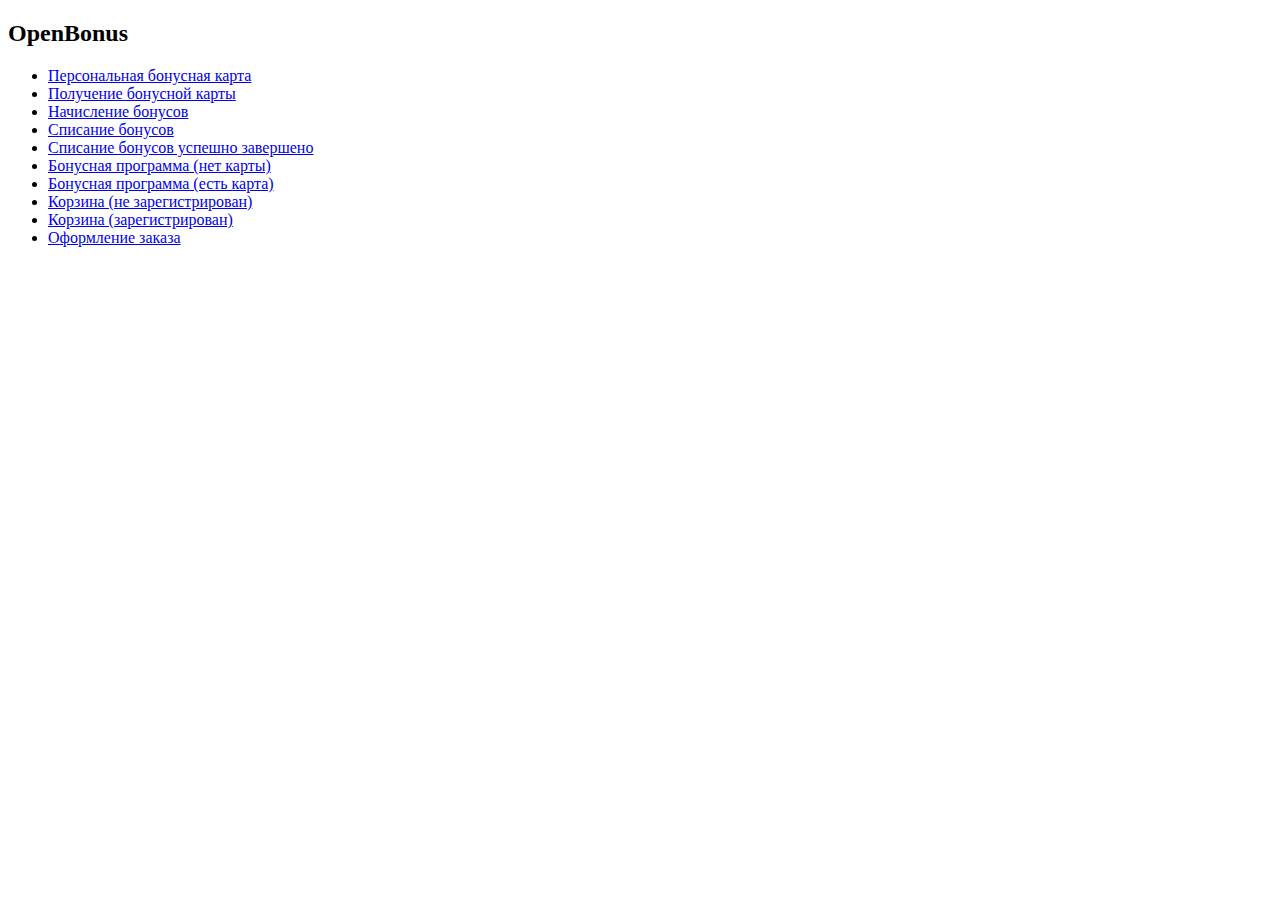
<file: index.html>
<!DOCTYPE html>
<html lang="ru">
<head>
  <meta charset="UTF-8">
  <title>OpenBonus</title>
</head>
<body>
  <h2>OpenBonus</h2>
  <ul>
    <li><a href="pages/popup_1.html">Персональная бонусная карта</a></li>
    <li><a href="pages/popup_2.html">Получение бонусной карты</a></li>
    <li><a href="pages/popup_3.html">Начисление бонусов</a></li>
    <li><a href="pages/popup_4.html">Списание бонусов</a></li>
    <li><a href="pages/popup_5.html">Списание бонусов успешно завершено</a></li>
    <li><a href="pages/bonus_1.html">Бонусная программа (нет карты)</a></li>
    <li><a href="pages/bonus_2.html">Бонусная программа (есть карта)</a></li>
    <li><a href="pages/cart_1.html">Корзина (не зарегистрирован)</a></li>
    <li><a href="pages/cart_2.html">Корзина (зарегистрирован)</a></li>
    <li><a href="pages/order.html">Оформление заказа</a></li>
  </ul>
</body>
</html>
</file>
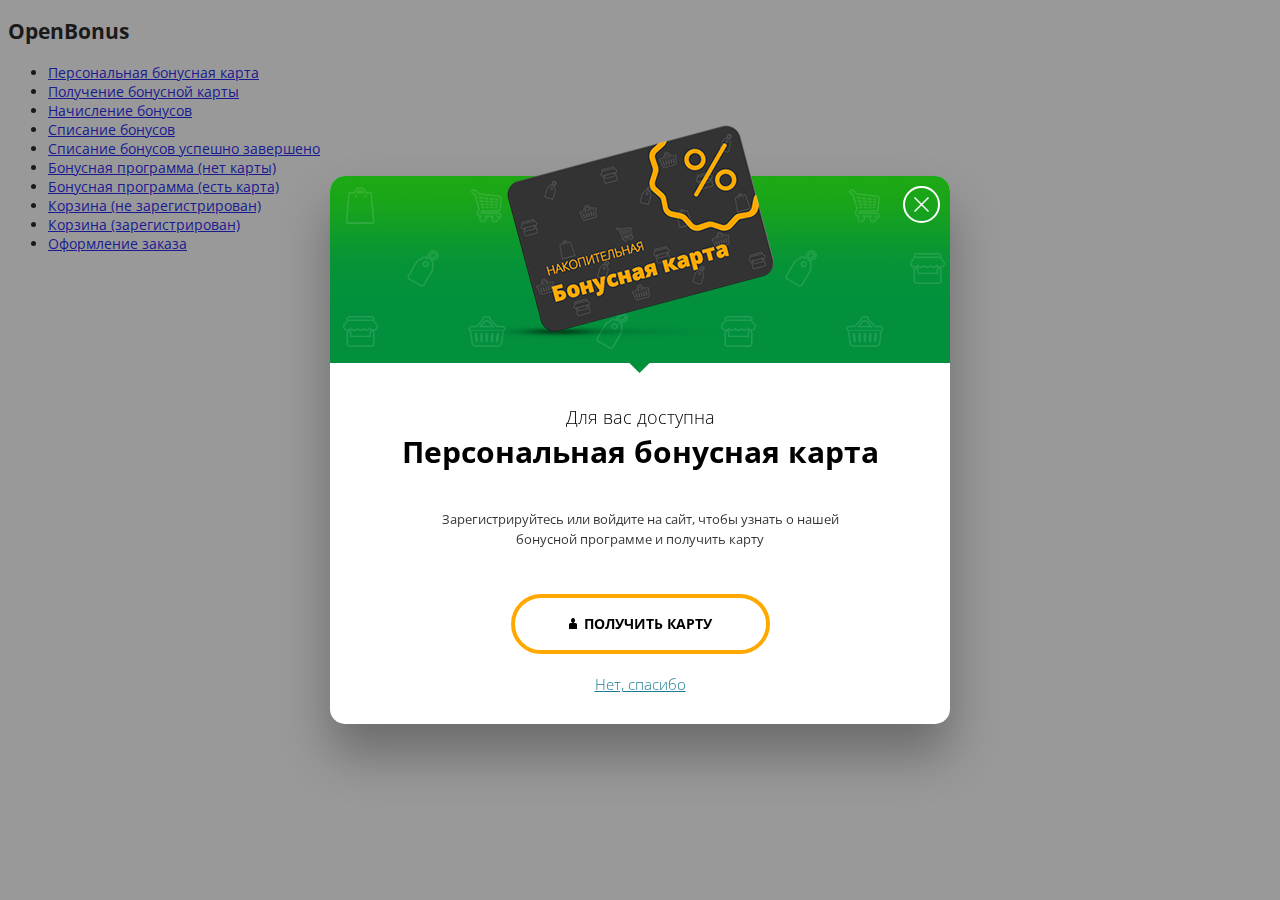
<file: pages/popup_1.html>
<!DOCTYPE html>
<html lang="ru">
<head>
  <meta charset="UTF-8">
  <title>Персональная бонусная карта</title>
  <link href="https://fonts.googleapis.com/css?family=Open+Sans:300,400,600,700&amp;subset=cyrillic" rel="stylesheet">
  <link rel="stylesheet" type="text/css" href="../styles/styles.css">
</head>
<body>
  <h2>OpenBonus</h2>
  <ul>
    <li><a href="pages/popup_1.html">Персональная бонусная карта</a></li>
    <li><a href="pages/popup_2.html">Получение бонусной карты</a></li>
    <li><a href="pages/popup_3.html">Начисление бонусов</a></li>
    <li><a href="pages/popup_4.html">Списание бонусов</a></li>
    <li><a href="pages/popup_5.html">Списание бонусов успешно завершено</a></li>
    <li><a href="pages/bonus_1.html">Бонусная программа (нет карты)</a></li>
    <li><a href="pages/bonus_2.html">Бонусная программа (есть карта)</a></li>
    <li><a href="pages/cart_1.html">Корзина (не зарегистрирован)</a></li>
    <li><a href="pages/cart_2.html">Корзина (зарегистрирован)</a></li>
    <li><a href="pages/order.html">Оформление заказа</a></li>
  </ul>
  
  <div class="overlay"></div>

  <div class="popup popup--1">
    <div class="popup__top">
      <button class="popup__close-button--top"></button>
    </div>
    <div class="popup__bottom">
      <p>Для вас доступна <strong>Персональная бонусная карта</strong></p>
      <p>Зарегистрируйтесь или войдите на сайт, чтобы узнать о нашей<br> бонусной программе и получить карту</p>
      <a href="#" class="popup__button"><span>Получить карту</span></a>
      <a href="#" class="popup__close-button--bottom">Нет, спасибо</a>
    </div>
  </div>
  
</body>
</html>
</file>
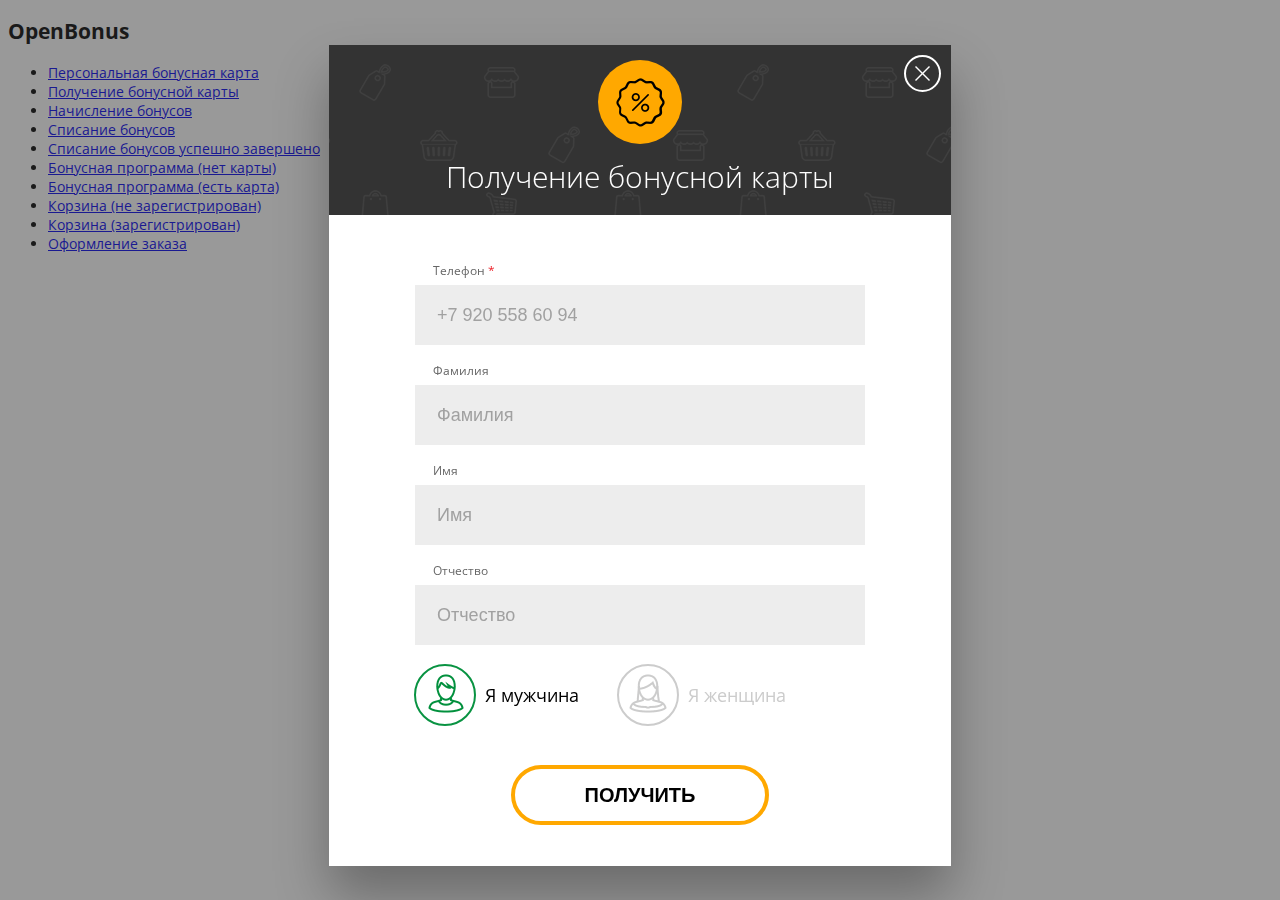
<file: pages/popup_2.html>
<!DOCTYPE html>
<html lang="ru">
<head>
  <meta charset="UTF-8">
  <title>Получение бонусной карты</title>
  <link href="https://fonts.googleapis.com/css?family=Open+Sans:300,400,600,700&amp;subset=cyrillic" rel="stylesheet">
  <link rel="stylesheet" type="text/css" href="../styles/styles.css">
</head>
<body>
  <h2>OpenBonus</h2>
  <ul>
    <li><a href="pages/popup_1.html">Персональная бонусная карта</a></li>
    <li><a href="pages/popup_2.html">Получение бонусной карты</a></li>
    <li><a href="pages/popup_3.html">Начисление бонусов</a></li>
    <li><a href="pages/popup_4.html">Списание бонусов</a></li>
    <li><a href="pages/popup_5.html">Списание бонусов успешно завершено</a></li>
    <li><a href="pages/bonus_1.html">Бонусная программа (нет карты)</a></li>
    <li><a href="pages/bonus_2.html">Бонусная программа (есть карта)</a></li>
    <li><a href="pages/cart_1.html">Корзина (не зарегистрирован)</a></li>
    <li><a href="pages/cart_2.html">Корзина (зарегистрирован)</a></li>
    <li><a href="pages/order.html">Оформление заказа</a></li>
  </ul>
  
  <div class="overlay"></div>

  <div class="popup popup--2">
    <div class="popup__top">
      <button class="popup__close-button--top"></button>
      <h1>Получение бонусной карты</h1>
    </div>
    <div class="popup__bottom">
      <form name="bonus-card__form" method="POST" action="#" class="bonus-card__form">
        <label for="phone">Телефон <span>*</span></label>
        <input type="text" name="phone" id="phone" placeholder="+7 920 558 60 94">
        <label for="surname">Фамилия</label>
        <input type="text" name="surname" id="surname" placeholder="Фамилия">
        <label for="name">Имя</label>
        <input type="text" name="name" id="name" placeholder="Имя">
        <label for="patronymic">Отчество</label>
        <input type="text" name="patronymic" id="patronymic" placeholder="Отчество">
        <div class="choose-gender">
          <input type="radio" name="gender" class="gender" id="gender--male" checked="checked">
          <label for="gender--male" class="gender--male">Я мужчина</label>
          <input type="radio" name="gender" class="gender" id="gender--female">
          <label for="gender--female" class="gender--female">Я женщина</label>
        </div>
        <input type="submit" name="submit" class="submit" value="Получить">
      </form>
    </div>
  </div>
  
</body>
</html>
</file>
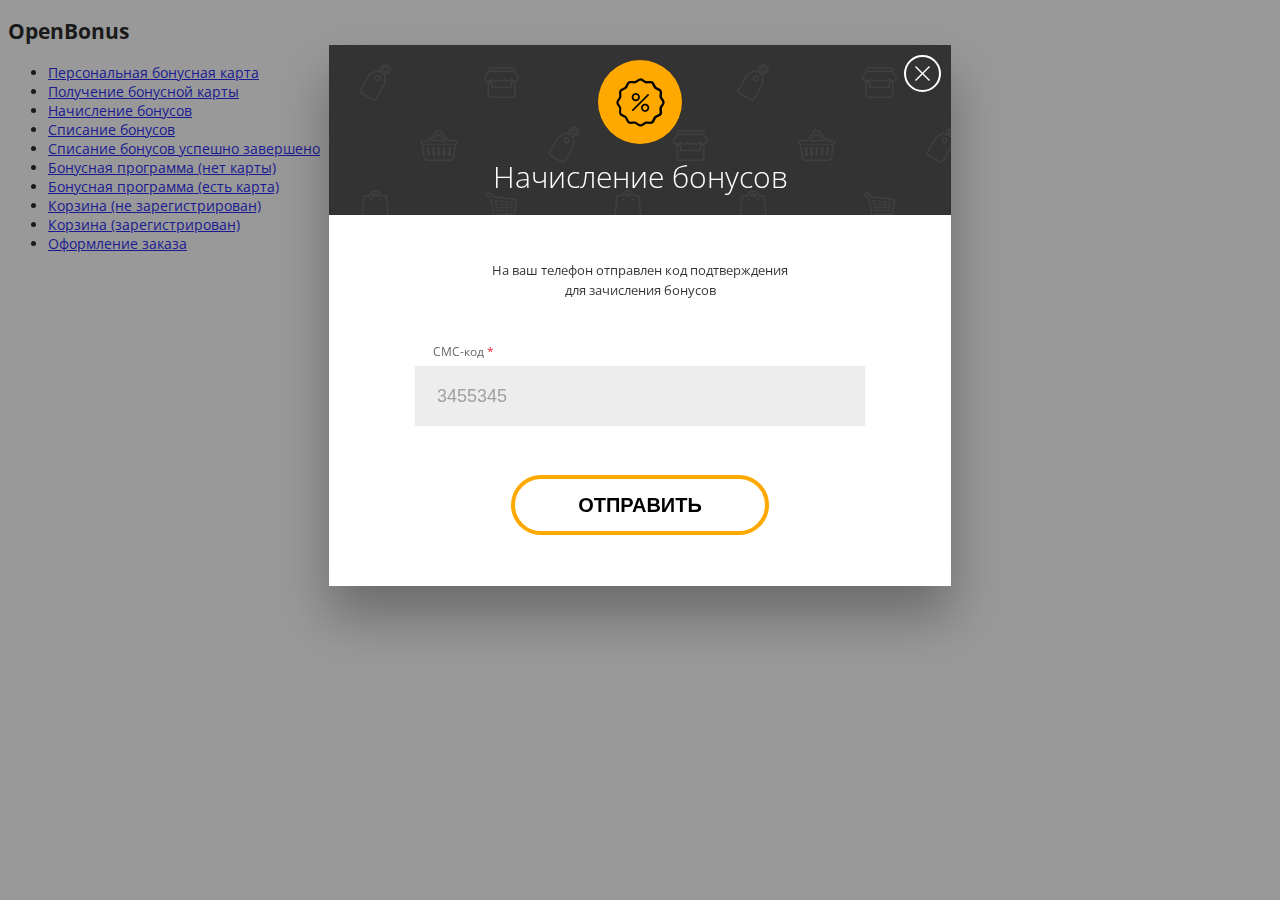
<file: pages/popup_3.html>
<!DOCTYPE html>
<html lang="ru">
<head>
  <meta charset="UTF-8">
  <title>Начисление бонусов</title>
  <link href="https://fonts.googleapis.com/css?family=Open+Sans:300,400,600,700&amp;subset=cyrillic" rel="stylesheet">
  <link rel="stylesheet" type="text/css" href="../styles/styles.css">
</head>
<body>
  <h2>OpenBonus</h2>
  <ul>
    <li><a href="pages/popup_1.html">Персональная бонусная карта</a></li>
    <li><a href="pages/popup_2.html">Получение бонусной карты</a></li>
    <li><a href="pages/popup_3.html">Начисление бонусов</a></li>
    <li><a href="pages/popup_4.html">Списание бонусов</a></li>
    <li><a href="pages/popup_5.html">Списание бонусов успешно завершено</a></li>
    <li><a href="pages/bonus_1.html">Бонусная программа (нет карты)</a></li>
    <li><a href="pages/bonus_2.html">Бонусная программа (есть карта)</a></li>
    <li><a href="pages/cart_1.html">Корзина (не зарегистрирован)</a></li>
    <li><a href="pages/cart_2.html">Корзина (зарегистрирован)</a></li>
    <li><a href="pages/order.html">Оформление заказа</a></li>
  </ul>
  
  <div class="overlay"></div>

  <div class="popup popup--2 popup--3">
    <div class="popup__top">
      <button class="popup__close-button--top"></button>
      <h1>Начисление бонусов</h1>
    </div>
    <div class="popup__bottom">
      <p>На ваш телефон отправлен код подтверждения<br> для зачисления бонусов</p>
      <form name="bonus-card__form" method="POST" action="#" class="bonus-card__form">
        <label for="sms">СМС-код <span>*</span></label>
        <input type="text" name="phone" id="phone" placeholder="3455345">
        <input type="submit" name="submit" class="submit" value="Отправить">
      </form>
    </div>
  </div>
  
</body>
</html>
</file>
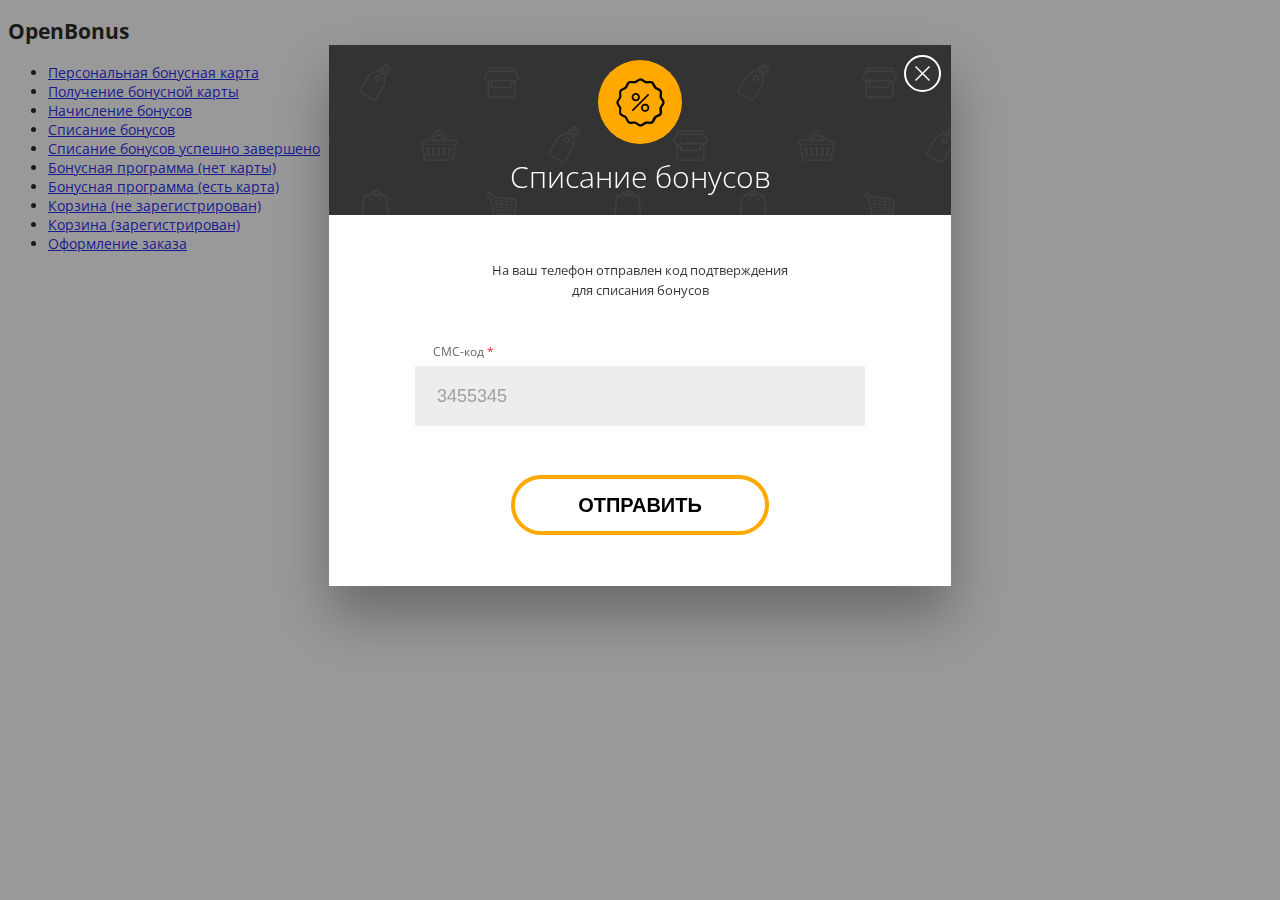
<file: pages/popup_4.html>
<!DOCTYPE html>
<html lang="ru">
<head>
  <meta charset="UTF-8">
  <title>Списание бонусов</title>
  <link href="https://fonts.googleapis.com/css?family=Open+Sans:300,400,600,700&amp;subset=cyrillic" rel="stylesheet">
  <link rel="stylesheet" type="text/css" href="../styles/styles.css">
</head>
<body>
  <h2>OpenBonus</h2>
  <ul>
    <li><a href="pages/popup_1.html">Персональная бонусная карта</a></li>
    <li><a href="pages/popup_2.html">Получение бонусной карты</a></li>
    <li><a href="pages/popup_3.html">Начисление бонусов</a></li>
    <li><a href="pages/popup_4.html">Списание бонусов</a></li>
    <li><a href="pages/popup_5.html">Списание бонусов успешно завершено</a></li>
    <li><a href="pages/bonus_1.html">Бонусная программа (нет карты)</a></li>
    <li><a href="pages/bonus_2.html">Бонусная программа (есть карта)</a></li>
    <li><a href="pages/cart_1.html">Корзина (не зарегистрирован)</a></li>
    <li><a href="pages/cart_2.html">Корзина (зарегистрирован)</a></li>
    <li><a href="pages/order.html">Оформление заказа</a></li>
  </ul>
  
  <div class="overlay"></div>

  <div class="popup popup--2 popup--3">
    <div class="popup__top">
      <button class="popup__close-button--top"></button>
      <h1>Списание бонусов</h1>
    </div>
    <div class="popup__bottom">
      <p>На ваш телефон отправлен код подтверждения<br> для списания бонусов</p>
      <form name="bonus-card__form" method="POST" action="#" class="bonus-card__form">
        <label for="sms">СМС-код <span>*</span></label>
        <input type="text" name="phone" id="phone" placeholder="3455345">
        <input type="submit" name="submit" class="submit" value="Отправить">
      </form>
    </div>
  </div>
  
</body>
</html>
</file>
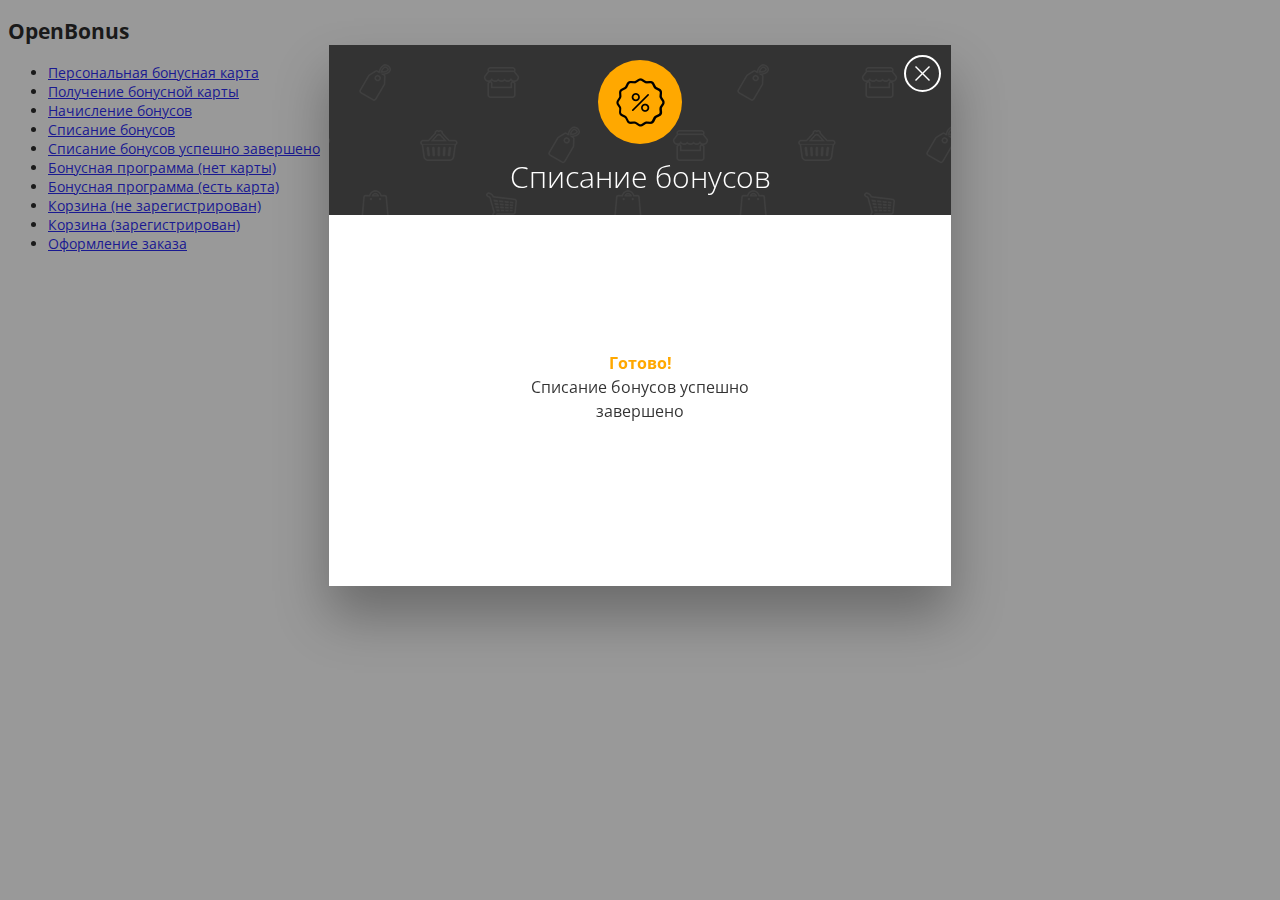
<file: pages/popup_5.html>
<!DOCTYPE html>
<html lang="ru">
<head>
  <meta charset="UTF-8">
  <title>Списание бонусов успешно завершено</title>
  <link href="https://fonts.googleapis.com/css?family=Open+Sans:300,400,600,700&amp;subset=cyrillic" rel="stylesheet">
  <link rel="stylesheet" type="text/css" href="../styles/styles.css">
</head>
<body>
  <h2>OpenBonus</h2>
  <ul>
    <li><a href="pages/popup_1.html">Персональная бонусная карта</a></li>
    <li><a href="pages/popup_2.html">Получение бонусной карты</a></li>
    <li><a href="pages/popup_3.html">Начисление бонусов</a></li>
    <li><a href="pages/popup_4.html">Списание бонусов</a></li>
    <li><a href="pages/popup_5.html">Списание бонусов успешно завершено</a></li>
    <li><a href="pages/bonus_1.html">Бонусная программа (нет карты)</a></li>
    <li><a href="pages/bonus_2.html">Бонусная программа (есть карта)</a></li>
    <li><a href="pages/cart_1.html">Корзина (не зарегистрирован)</a></li>
    <li><a href="pages/cart_2.html">Корзина (зарегистрирован)</a></li>
    <li><a href="pages/order.html">Оформление заказа</a></li>
  </ul>
  
  <div class="overlay"></div>

  <div class="popup popup--2 popup--3 popup--5">
    <div class="popup__top">
      <button class="popup__close-button--top"></button>
      <h1>Списание бонусов</h1>
    </div>
    <div class="popup__bottom">
      <strong>Готово!</strong>
      <p>Списание бонусов успешно<br> завершено</p>
    </div>
  </div>
  
</body>
</html>
</file>
<file: styles/styles.css>
/* OpenBonus */

* {
  box-sizing: border-box;
}

body {
  font-family: "Open Sans", sans-serif;
  font-size: 14px;
  font-weight: 400;
}

.overlay {
  position: fixed;
  top: 0;
  left: 0;
  width: 100%;
  height: 100%;
  background-color: #333;
  opacity: 0.5;
  z-index: 98;
}

::-webkit-input-placeholder {
  font-size: 18px;
  font-weight: 400;
  color: #a1a1a1;
}

:-ms-input-placeholder {
  font-size: 18px;
  font-weight: 400;
  color: #a1a1a1;
}

::-ms-input-placeholder {
  font-size: 18px;
  font-weight: 400;
  color: #a1a1a1;
}

/* Персональная бонусная карта (popup) */

.popup--1 {
  position: fixed;
  top: calc(50% - 274px);
  left: calc(50% - 310px);
  width: 620px;
  min-height: 548px;
  background-color: white;
  border-radius: 15px;
  box-shadow: 0 30px 50px rgba(0, 0, 0, 0.3);
  z-index: 99;
}

.popup--1 .popup__top {
  position: relative;
  height: 187px;
  background-image: url("../images/bg--green.png");
  background-color: #02903d;
  border-top-left-radius: 15px;
  border-top-right-radius: 15px;
}

.popup--1 .popup__top::before {
  position: absolute;
  left: calc(50% - 164px);
  top: -51px;
  content: "";
  display: block;
  width: 298px;
  height: 215px;
  background-image: url("../images/bonus-card.png");
}

.popup--1 .popup__top::after {
  position: absolute;
  left: calc(50% - 8px);
  bottom: -7px;
  content: "";
  display: block;
  width: 15px;
  height: 15px;
  background-color: #02903d;
  transform: rotate(45deg);
}

.popup__close-button--top {
  position: absolute;
  top: 10px;
  right: 10px;
  display: block;
  width: 37px;
  height: 37px;
  background-color: transparent;
  border: 2px solid white;
  border-radius: 50%;
  outline: none;
  cursor: pointer;
}

.popup__close-button--top::before {
  position: absolute;
  top: 9px;
  left: 9px;
  content: "";
  display: block;
  width: 15px;
  height: 15px;
  background-image: url("../images/sprite.png");
  background-position: -342px -142px;
}

.popup--1 .popup__bottom {
  text-align: center;
  padding-top: 26px;
  padding-bottom: 30px;
}

.popup--1 .popup__bottom p {
  font-size: 13px;
  font-weight: 400;
  line-height: 20px;
  color: black;
  opacity: 0.8;
}

.popup--1 .popup__bottom p:first-child {
  font-size: 18px;
  font-weight: 300;
  color: black;
  opacity: 1;
}

.popup--1 .popup__bottom p:first-child strong {
  display: block;
  font-size: 30px;
  font-weight: 700;
  line-height: 50px;
  margin-bottom: 32px;
}

.popup--1 .popup__button {
  position: relative;
  display: inline-block;
  vertical-align: top;
  height: 60px;
  font-size: 14px;
  font-weight: 700;
  line-height: 52px;
  text-transform: uppercase;
  text-decoration: none;
  margin-top: 32px;
  margin-bottom: 20px;
  padding: 0 54px;
  color: #000;
  border: 4px solid #ffa800;
  border-radius: 30px;
}

.popup--1 .popup__button:hover {
  background-color: #ffa800;
}

.popup--1 .popup__button span {
  padding-left: 15px;
}

.popup--1 .popup__button::before {
  position: absolute;
  top: 20px;
  left: 54px;
  content: "";
  display: block;
  width: 8px;
  height: 11px;
  background-image: url("../images/sprite.png");
  background-position: -377px -187px;
}

.popup__close-button--bottom {
  display: block;
  font-size: 15px;
  font-weight: 300;
  line-height: 20px;
  text-decoration: underline;
  color: #187b93;
}

/* Получение бонусной карты (popup) */

.popup--2 {
  position: absolute;
  /* position: fixed; */
  top: 5%;
  left: calc(50% - 311px);
  width: 622px;
  background-color: white;
  box-shadow: 0 30px 50px rgba(0, 0, 0, 0.3);
  z-index: 99;
}

.popup--2 .popup__top {
  position: relative;
  height: 170px;
  padding-top: 102px;
  background-image: url("../images/bg--grey.png");
  background-color: #333333;
}

.popup--2 .popup__top h1 {
  position: relative;
  font-size: 30px;
  font-weight: 300;
  line-height: 20px;
  text-align: center;
  color: white;
}

.popup--2 .popup__top h1::before {
  position: absolute;
  top: -107px;
  left: calc(50% - 42px);
  content: "";
  display: block;
  width: 84px;
  height: 84px;
  background-color: #ffa800;
  border-radius: 50%;
}

.popup--2 .popup__top h1::after {
  position: absolute;
  top: -89px;
  left: calc(50% - 24px);
  content: "";
  display: block;
  width: 49px;
  height: 49px;
  background-image: url("../images/sprite.png");
  background-position: -1px -277px;
}

.popup--2 .popup__bottom {
  padding-top: 47px;
  padding-left: 86px;
  padding-right: 86px;
  padding-bottom: 21px;
}

.popup--2 .popup__bottom label {
  display: block;
  font-size: 12px;
  font-weight: 400;
  margin-bottom: 6px;
  padding-left: 18px;
  color: #666;
}

.popup--2 .popup__bottom label > span {
  color: #ed1c24;
}

.popup--2 .popup__bottom input[type="text"] {
  width: 450px;
  height: 60px;
  font-size: 18px;
  font-weight: 400;
  line-height: 54px;
  margin-bottom: 17px;
  padding-left: 19px;
  padding-right: 19px;
  background-color: #ededed;
  color: #000;
  border: 3px solid #ededed;
}

.popup--2 .popup__bottom input[type="text"]:focus {
  border: 3px solid #ff5a00;
  outline: none;
}

.popup--2 .choose-gender {
  padding-top: 21px;
  padding-bottom: 20px;
}

.popup--2 .choose-gender label,
.popup--2 .choose-gender input {
  display: inline-block;
  vertical-align: top;
}

.popup--2 .choose-gender label {
  position: relative;
  font-size: 18px;
  font-weight: 400;
  padding-left: 70px;
  color: #ccc;
  cursor: pointer;
}

.popup--2 .choose-gender label.gender--female {
  padding-left: 105px;
}

.popup--2 .choose-gender label::before {
  position: absolute;
  top: -9px;
  left: 13px;
  content: "";
  display: block;
  width: 38px;
  height: 39px;
  background-image: url("../images/sprite.png");
}

.popup--2 .choose-gender label.gender--male::before {
  width: 36px;
  background-position: -132px -280px;
}

.popup--2 .choose-gender label.gender--female::before {
  left: 46px;
  background-position: -56px -280px;
}

.popup--2 .choose-gender label::after {
  position: absolute;
  top: -19px;
  left: -1px;
  content: "";
  display: block;
  width: 58px;
  height: 58px;
  border: 2px solid #ccc;
  border-radius: 50%;
}

.popup--2 .choose-gender label.gender--female::after {
  left: 34px;
}

.popup--2 input[type="radio"] {
  display: none;
}

.popup--2 input[type="radio"]:checked + label {
  color: #000;
}

.popup--2 input[type="radio"]:checked + label::after {
  border-color: #099342;
}

.popup--2 input[type="radio"]:checked + label.gender--male::before {
  background-position: -168px -280px;
}

.popup--2 input[type="radio"]:checked + label.gender--female::before {
  background-position: -94px -280px;
}

.popup--2 .submit {
  position: relative;
  display: block;
  height: 60px;
  font-size: 20px;
  font-weight: 600;
  line-height: 52px;
  text-transform: uppercase;
  text-decoration: none;
  margin: 0 auto;
  margin-top: 32px;
  margin-bottom: 20px;
  padding: 0 70px;
  background-color: transparent;
  color: #000;
  border: 4px solid #ffa800;
  border-radius: 30px;
  cursor: pointer;
}

.popup--2 .submit:hover {
  background-color: #ffa800;
}

/* Начисление бонусов, списание бонусов (popup) */

.popup--3 .popup__bottom {
  padding-top: 32px;
  padding-bottom: 31px;
}

.popup--3 p {
  font-size: 13px;
  font-weight: 400;
  line-height: 20px;
  text-align: center;
  margin-bottom: 43px;
  color: black;
  opacity: 0.8;
}

.popup--3 .submit {
  padding: 0 63px;
}

/* Списание бонусов успешно завершено (popup) */

.popup--5 .popup__bottom {
  padding-top: 136px;
  padding-bottom: 120px;
}

.popup--5 strong {
  display: block;
  font-size: 16px;
  font-weight: 700;
  line-height: 24px;
  text-align: center;
  color: #ffa800;
}

.popup--5 p {
  font-size: 16px;
  line-height: 24px;
  font-weight: 400;
  margin-top: 0;
  color: black;
}

/* Бонусная программа (нет карты) */

.bonus-menu {
  float: left;
  padding-top: 26px;
  padding-right: 7px;
}

.bonus-menu a {
  position: relative;
  display: block;
  width: 60px;
  height: 60px;
  border: 4px solid #ffa800;
  border-radius: 50%;
}

.bonus-menu a::before {
  position: absolute;
  top: 18px;
  left: 17px;
  content: "";
  display: block;
  width: 17px;
  height: 17px;
  background-image: url("../images/sprite.png");
  background-position: -208px -280px;
}

.bonus-menu a:hover {
  border-width: 5px;
}

.bonus-menu a:hover::before {
  top: 17px;
  left: 16px;
}

.bonus-menu p {
  display: none;
}

.bonus-menu--login {
  margin-right: 7px;
  padding-top: 40px;
  padding-left: 20px;
}

.bonus-menu--login a {
  display: none;
}

.bonus-menu--login p {
  display: block;
  font-size: 14px;
  font-weight: 700;
  line-height: 16px;
  margin-bottom: 0;
  color: black;
}

.bonus-menu--login p:nth-child(2) {
  position: relative;
  cursor: pointer;
}

.bonus-menu--login p:nth-child(2)::before {
  position: absolute;
  top: 3px;
  left: -18px;
  content: "";
  display: block;
  width: 13px;
  height: 10px;
  background-image: url("../images/sprite.png");
  background-position: -232px -305px;
}

.bonus-menu--login p:nth-child(2):hover {
  color: #ffa800;
}

.bonus-menu--login p:nth-child(2):hover::before {
  background-position: -232px -288px;
}

.bonus-menu--login p:last-child {
  color: #7caa1f;
}

.bonus-programm {
  overflow: hidden;
  margin-bottom: 10px;
}

.bonus-programm h1 {
  margin-bottom: 39px;
}

.bonus-programm__image,
.bonus-programm__content {
  float: left;
}

.bonus-programm__image {
  position: relative;
  width: 408px;
}

.bonus-programm__image img {
  position: relative;
  left: -8px;
}

.bonus-programm__content {
  width: 555px;
  padding-top: 39px;
  padding-left: 83px;
}

.bonus-programm__button {
  clear: both;
  position: relative;
  top: -10px;
  display: inline-block;
  vertical-align: top;
  height: 60px;
  font-size: 16px;
  font-weight: 600;
  line-height: 52px;
  text-transform: uppercase;
  text-decoration: none;
  margin-left: 66px;
  padding: 0 54px;
  color: #000!important;
  border: 4px solid #ffa800;
  border-radius: 30px;
}

.bonus-programm__button:hover {
  background-color: #ffa800;
}

/* Бонусная программа (есть карта) */

.bonus-programm--login img {
  top: -10px;
  left: -19px;
}

.bonus-programm__image p {
  font-size: 20px;
  font-weight: 600;
  line-height: 18px;
  text-transform: uppercase;
  color: #fff; 
}

.bonus-programm__card-number {
  position: absolute;
  top: 54px;
  left: 30px;
}

.bonus-programm__available-bonuses {
  position: absolute;
  top: 92px;
  left: 30px;
}

.bonus-programm__available-bonuses > span:first-child {
  display: inline-block;
  vertical-align: top;
  font-size: 13px;
  font-weight: 400;
  line-height: 16px;
  text-transform: none;
  margin-bottom: 7px;
}

.bonus-programm--login .bonus-programm__content {
  padding-top: 49px;
  padding-left: 31px;
}

.bonus-programm--login .bonus-programm__content h2 {
  font-size: 30px;
  font-weight: 300;
  line-height: 20px;
  margin-bottom: 16px;
}

.bonus-programm--login .bonus-programm__content p {
  font-size: 12px;
  font-weight: 400;
  line-height: 20px;
  margin-bottom: 8px;
}

.bonus-programm--login .bonus-programm__content strong {
  font-size: 14px;
  font-weight: 700;
}

.bonus-programm--login .bonus-programm__content button {
  position: relative;
  display: inline-block;
  vertical-align: top;
  font-size: 10px;
  font-weight: 700;
  line-height: 24px;
  text-transform: uppercase;
  padding-left: 28px;
  color: #999;
  border: none;
  outline: none;
}

.bonus-programm--login .bonus-programm__content button::before {
  position: absolute;
  top: 5px;
  left: 3px;
  content: "";
  display: block;
  width: 17px;
  height: 14px;
  background-image: url("../images/sprite.png");
  background-position: -207px -322px;
}

.bonus-programm--login .bonus-programm__content button:hover {
  color: #ffa800;
}

.bonus-programm--login .bonus-programm__content button:hover::before {
  background-position: -208px -303px;
}

.bonus-programm__personal {
  display: none;
}

.bonus-programm__personal--visible {
  display: block;
  clear: both;
  padding-top: 20px;
}

.bonus-programm--login .bonus-card__form {
  overflow: hidden;
}

.bonus-programm--login .bonus-card__form h2 {
  font-size: 30px;
  font-weight: 300;
  line-height: 20px;
  margin-bottom: 25px;
  padding-left: 17px;
}

.bonus-programm--login .bonus-card__form--left,
.bonus-programm--login .bonus-card__form--right {
  float: left;
}

.bonus-programm--login .bonus-card__form--left {
  margin-right: 38px;
}

.bonus-programm--login .bonus-card__form--right {
  width: 470px;
}

.bonus-programm--login .bonus-card__form label {
  display: block;
  font-size: 12px;
  font-weight: 400;
  margin-bottom: 6px;
  padding-left: 18px;
  color: #666;
}

.bonus-programm--login .bonus-card__form label > span {
  color: #ed1c24;
}

.bonus-programm--login .bonus-card__form input[type="text"] {
  width: 470px;
  max-width: 470px;
  height: 60px;
  font-size: 18px;
  font-weight: 400;
  line-height: 54px;
  margin-bottom: 22px;
  padding-left: 15px;
  padding-right: 15px;
  background-color: #ededed;
  color: #000;
  border: 3px solid #ededed;
}

.bonus-programm--login .bonus-card__form input[type="text"]:focus {
  border: 3px solid #ff5a00;
}

.bonus-programm--login .bonus-card__form .choose-gender {
  padding-top: 21px;
  padding-bottom: 20px;
}

.bonus-programm--login .bonus-card__form .choose-gender label,
.bonus-programm--login .bonus-card__form .choose-gender input {
  display: inline-block;
  vertical-align: top;
}

.bonus-programm--login .bonus-card__form .choose-gender label {
  position: relative;
  font-size: 18px;
  font-weight: 400;
  padding-left: 70px;
  color: #ccc;
  cursor: pointer;
}

.bonus-programm--login .bonus-card__form .choose-gender label.gender--female {
  padding-left: 105px;
}

.bonus-programm--login .bonus-card__form .choose-gender label::before {
  position: absolute;
  top: -9px;
  left: 13px;
  content: "";
  display: block;
  width: 38px;
  height: 39px;
  background-image: url("../images/sprite.png");
}

.bonus-programm--login .bonus-card__form .choose-gender label.gender--male::before {
  width: 36px;
  background-position: -132px -280px;
}

.bonus-programm--login .bonus-card__form .choose-gender label.gender--female::before {
  left: 46px;
  background-position: -56px -280px;
}

.bonus-programm--login .bonus-card__form .choose-gender label::after {
  position: absolute;
  top: -21px;
  left: 1px;
  content: "";
  display: block;
  width: 58px;
  height: 58px;
  border: 2px solid #ccc;
  border-radius: 50%;
}

.bonus-programm--login .bonus-card__form .choose-gender label.gender--female::after {
  left: 36px;
}

.bonus-programm--login .bonus-card__form input[type="radio"] {
  display: none;
}

.bonus-programm--login .bonus-card__form input[type="radio"]:checked + label {
  color: #000;
}

.bonus-programm--login .bonus-card__form input[type="radio"]:checked + label::after {
  border-color: #099342;
}

.bonus-programm--login .bonus-card__form input[type="radio"]:checked + label.gender--male::before {
  background-position: -168px -280px;
}

.bonus-programm--login .bonus-card__form input[type="radio"]:checked + label.gender--female::before {
  background-position: -94px -280px;
}

.bonus-programm--login .bonus-card__form .submit,
.bonus-programm--login .bonus-card__form .reset {
  position: relative;
  display: inline-block;
  vertical-align: top;
  height: 60px;
  font-size: 20px;
  font-weight: 600;
  line-height: 52px;
  text-transform: uppercase;
  text-decoration: none;
  margin: 0 auto;
  margin-top: 0;
  margin-bottom: 0;
  background-color: transparent;
  color: #000;
  border-radius: 30px;
  cursor: pointer;
}

.bonus-programm--login .bonus-card__form .submit {
  margin-right: 25px;
  padding: 0 64px;
  border: 4px solid #ffa800;
}

.bonus-programm--login .bonus-card__form .reset {
  padding: 0 45px;
  border: 4px solid #efece7;
}

.bonus-programm--login .bonus-card__form .submit:hover {
  background-color: #ffa800;
}

.bonus-programm--login .bonus-card__form .reset:hover {
  background-color: #efece7;
}

/* Корзина */

.b-order-list__bonus {
  font-size: 18px;
  font-weight: 300;
  line-height: 22px;
  margin-bottom: 26px;
  color: black;
}

.b-order-list__bonus-wrapper {
  display: inline-block;
  vertical-align: top;
  width: 203px;
  font-size: 18px;
  font-weight: 700;
  line-height: 21px;
  text-align: right;
  padding-left: 40px;
  color: #333;
}

.b-order-list__buttons .btn {
  padding-left: 25px;
  padding-right: 25px;
}

/* Оформление заказа */

.b-price--bonus {
  font-weight: 700;
  color: #000; 
}

/* END - OpenBonus */
</file>
